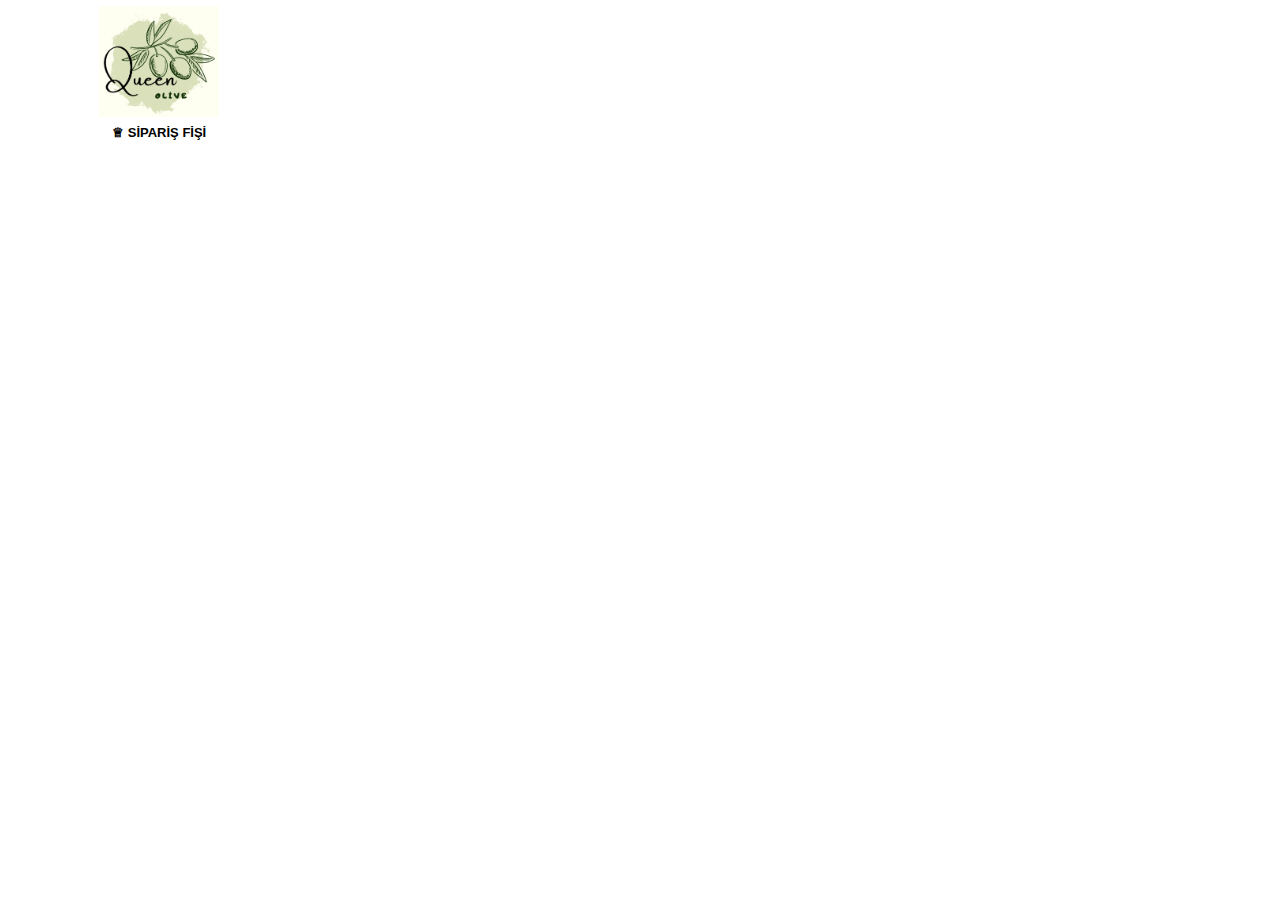
<file: adisyon_print.html>
<!DOCTYPE html>
<html lang="tr">
<head>
<meta charset="UTF-8">
<title>♕️ Fiş Yazdır</title>

<!-- TERMAL YAZICI AYARLARI -->
<style>
@page {
  size: 80mm auto;
  margin: 0;
}

html, body {
  width: 80mm;
  margin: 0;
  padding: 0 4px;
  font-family: Arial, sans-serif;
  font-size: 12px;
  line-height: 1.25;
}

/* Logo */
.logo {
  text-align: center;
  margin: 6px 0 4px 0;
}
.logo img {
  width: 120px;
  height: auto;
}

/* Başlık */
h2 {
  text-align: center;
  font-size: 13px;
  margin: 4px 0;
}

/* İçerik */
#content {
  width: 100%;
  word-wrap: break-word;
}

/* Kesikli çizgi */
.line {
  border-bottom: 1px dashed #000;
  margin: 6px 0;
}
</style>

</head>
<body>

<!-- LOGO -->
<div class="logo">
  <img src="logo.png">
</div>

<h2>♕️ SİPARİŞ FİŞİ</h2>

<!-- JS’den içeriği basacağımız yer -->
<div id="content"></div>

<script>
/* ============================================================
   BU FONKSİYON app.js TARAFINDAN ÇAĞRILIR
============================================================ */
window.doPrint = function () {
  setTimeout(() => {
    window.print();
    setTimeout(() => window.close(), 300);
  }, 150);
};
</script>

</body>
</html>
</file>
